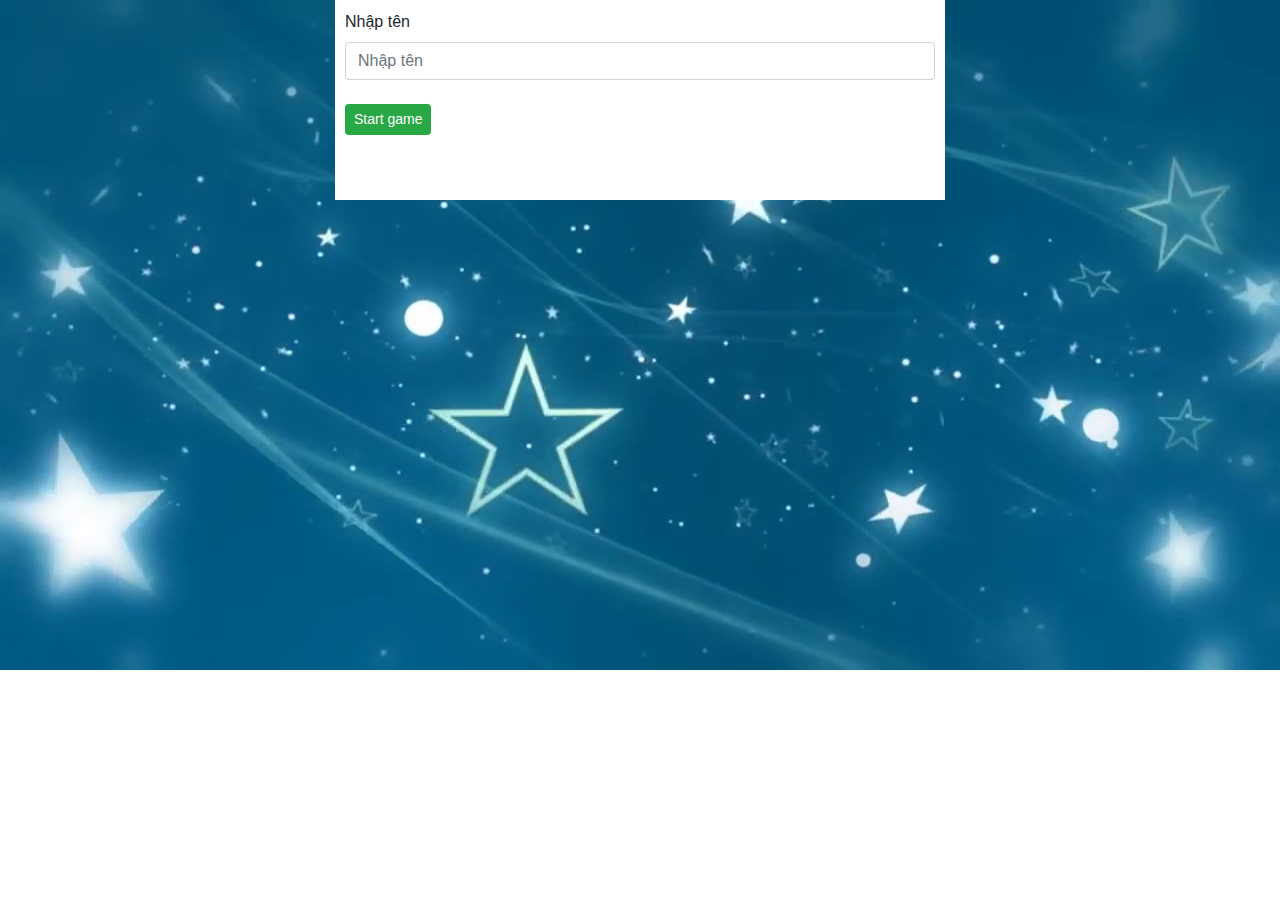
<file: index.html>
<!DOCTYPE html>
<html lang="en">
<head>
    <meta charset="UTF-8">
    <meta name="viewport" content="width=device-width, initial-scale=1.0">
    <meta http-equiv="X-UA-Compatible" content="ie=edge">
    <title>Document</title>
    <link rel="stylesheet" href="public/bootstrap/css/bootstrap.min.css">
    <link rel="stylesheet" href="public/css/main.css">
    <style type="text/css" media="screen">
        span{
            color: black;
            font-size: 30px;
            font-weight: bold;
            display: inline-block;
            width: 100px;
        }
        .new-game, .board{
            width: 100%;
            height: 670px;
        }
        .form-group{
            height: 200px;
            padding: 10px;
            background: #FFF;
        }
        .guest{
            margin:0 30px;
            z-index: 100;
        }
        table{
            margin: auto;
            padding: 20px;
            background-color: #FFF;
        }
        tr, td{
            min-width: 200px;
            height: 50px;
            border: 1px solid black;
            padding: 15px;
        }
    </style>
</head>
<body>
    <div class="new-game col-md-6 offset-md-3"  >
        <div class="form-group">
                    <label>Nhập tên</label>
                    <input type="text"  placeholder="Nhập tên" class="form-control name" required>
                    <br>
                    <button id="start" type="submit" class="btn btn-sm btn-success">Start game</button>
        </div>
    </div>
    <div class="container" style="display: none;">
        <div class="right" style="position: absolute; top: 50px; right: 50px; background: white; padding: 20px; box-shadow: inset 10px 10px 5px #00FFE8,10px 10px 5px #00FFE8;border-radius: 10px;" >
        <div class="question-div" style="color: red; font-size: 40px;"></div>
        <div class="show-point" style="font-size:30px; min-height: 60px; "></div>
        <div class="col-12 answer-div" style="margin-bottom: 30px;"></div>
        <div class="point">
           <span>Điểm</span> <input class="point" type="text" name="" value="0" placeholder="" style="min-width: 50px; height: 50px; border: 1px solid green;border-radius:5px ; text-align: center; font-size: 30px">
           <br>
           <br>
           <span>Lượt</span> <input class="LuotChoi" type="text" name="" value="2" placeholder="" style="min-width: 50px; height: 50px; border: 1px solid green;border-radius:5px ; text-align: center; font-size: 30px">
        </div>
        </div>
        <div class="the_wheel" style="position: relative;" >
            <canvas id='canvas' width='580' height='450'>
                Canvas not supported, use 'another browser.
            </canvas>
        <button id="quay" style="position: absolute; top: 75px; left: 20px; width: 400px; height: 400px; opacity: 0">Quay</button>
        <div class="guest" style="margin-left: 130px;">
                    <button id="guest" type="submit" class="btn btn-sm btn-success">Đoán luôn</button>
                    <button id="stop" type="submit" class="btn btn-sm btn-danger">Dừng chơi</button>
       </div>
        </div>
        <div class="row">
            <div class="col-12 bangchucai"></div>
        </div>
    </div>
    <div class="board" style="display: none; min-height: 655px; height: 100%;">
        <table>
            <thead>
                <tr>
                    <td colspan="2">Leader Board</td>
                    <td colspan="" style="text-align: center;"><button id="replay" type="submit" class="btn btn-sm btn-danger" style="width: 200px; font-weight: bold">Replay</button></td>
                </tr>
                <tr>
                    <td>No.</td>
                    <td>Player</td>
                    <td>Score</td>
                </tr>
            </thead>      
            <tbody class="sc-board">
            </tbody>
        </table>
    </div>
    <script src="public/jquery.min.js"></script>
    <script src="public/bootstrap/js/bootstrap.min.js"></script>
    <script src="public/winwheel/Winwheel.min.js"></script>
    <script src="public/TweenMax.min.js"></script>
    <script src="public/js/question.js"></script>
    <script>
        var player="";
        $('#start').on('click', function(){
            $('.container').css('display', 'block');
            $('.new-game').css('display','none');
            $('.board').css('display','none');
            player= $('input.name').val();
        });
        if (!localStorage.ldBoard) {
            var leaderBoard=[];
            localStorage.setItem('ldBoard',JSON.stringify(leaderBoard));
        }
    function leaderBd(playername,point){
        var flag=true;
        const board = JSON.parse(localStorage.getItem('ldBoard'));
        console.log(board);
        for (var i = 0; i < board.length; i++) {
            if (playername==board[i].name){
                if (board[i].score<point) {
          board[i].score=point;  
                }
            flag= false;
            }
        }
        if (flag==true) {
            const addBoard = {
                name:`${playername}`,
                score:`${point}`
            }
            board.push(addBoard);
        }
        localStorage.setItem('ldBoard',JSON.stringify(board));
    };
    function drawTable (arg) {
            var content="";
            var arr = JSON.parse(localStorage.getItem('ldBoard'));
            arr.sort(function(a, b){
            return (a.score - b.score);
            });
            arr.reverse();
        for (var i = 0; i < 10; i++) {
            content += `<tr>
                            <td>${i+1}</td>
                            <td>${arr[i].name}</td>
                            <td>${arr[i].score}</td>
                        </tr>
                        `;
        }
            var parent = document.querySelector('.sc-board');
            parent.innerHTML=content;

    }
    
        var wheelSpinning = false;
        var wheelPower = 2;

        let theWheel = new Winwheel({
            'numSegments'  : 13,         // Number of segments
            'outerRadius'  : 212,       // The size of the wheel.
            'centerX'      : 217,       // Used to position on the background correctly.
            'centerY'      : 219,
            'textFontSize' : 25,        // Font size.
            'segments'     :            // Definition of all the segments.
            [
                {'fillStyle' : '#eae56f', 'text' : '100'},
                {'fillStyle' : '#89f26e', 'text' : '200'},
                {'fillStyle' : '#7de6ef', 'text' : '300'},
                {'fillStyle' : '#e7706f', 'text' : 'Lose Turn'},
                {'fillStyle' : '#eae56f', 'text' : '400'},
                {'fillStyle' : '#89f26e', 'text' : '500'},
                {'fillStyle' : '#7de6ef', 'text' : '600'},
                {'fillStyle' : '#e7706f', 'text' : 'Lose Point'},
                {'fillStyle' : '#eae56f', 'text' : '700'},
                {'fillStyle' : '#89f26e', 'text' : '800'},
                {'fillStyle' : '#e7706f', 'text' : '900'},
                {'fillStyle' : '#e7706f', 'text' : '1000'},
                {'fillStyle' : '#7de6ef', 'text' : 'Turn Bonus'},
            ],
            'animation' :               // Definition of the animation
            {
                'type'     : 'spinToStop',
                'duration' : 10,
                'spins'    : 8,
                'callbackFinished' : alertPrize
            }
        });

        function startSpin()
        {
            // Ensure that spinning can't be clicked again while already running.
            if (wheelSpinning == false) {
                if (wheelPower == 1) {
                    theWheel.animation.spins = 3;
                } else if (wheelPower == 2) {
                    theWheel.animation.spins = 8;
                } else if (wheelPower == 3) {
                    theWheel.animation.spins = 15;
                }
                theWheel.startAnimation();
                wheelSpinning = true;
            }
        }

        function resetWheel()
        {
            theWheel.stopAnimation(false);  // Stop the animation, false as param so does not call callback function.
            theWheel.rotationAngle = 0;     // Re-set the wheel angle to 0 degrees.
            theWheel.draw();                // Call draw to render changes to the wheel.
            wheelSpinning = false;          // Reset to false to power buttons and spin can be clicked again.
        }

        // -------------------------------------------------------
        // Called when the spin animation has finished by the callback feature of the wheel because I specified callback in the parameters.
        // -------------------------------------------------------
        var diem =0;
        var currentPoint=0;
        var LuotChoi=2;
        var QA = 0;
        var win=0;
        $('#guest').on('click', function () {
            if (diem==0) {
                var yourAns= prompt("Mời bạn đoán ");
                var ans= questions[QA].a;
                if (yourAns.toLowerCase()==ans.toLowerCase()) {
                    trAleart();
                alert('Bạn đã trả lời đúng câu hỏi và nhận 5000 điểm');
                currentPoint+=5000;
                $('input.point').val(currentPoint);
                 QA++;
                    if (QA==questions.length) {
                        stop();
                    }else {
                    qa(QA);
                    }
                }else {
                falAleart();
                alert('bạn đã trả lời sai');
                stop();
                }           
            }
        });
        function stop() {
            alert('Bạn đã kết thúc trò chơi với '+currentPoint+'điểm');
            leaderBd(player, currentPoint);
            drawTable(); 
            $('.container').css('display', 'none');
            $('.new-game').css('display','none');
            $('.board').css('display','block');
        }
        $('#stop').on('click', stop);
        $('#replay').on('click', function () {
            $('.container').css('display', 'none');
            $('.new-game').css('display','block');
            $('.board').css('display','none');
            diem =0;
            currentPoint=0;
            $('input.point').val(currentPoint);
            LuotChoi=2;
            $('input.LuotChoi').val(LuotChoi);
            $('.show-point').text("");

            QA = 0;
            win=0;
            qa(QA);
        });
        function qa (a) {
            QA=a;
            play();
            sinhBangChuCai();
        }
        function audio() {
            let audio=new Audio('nhacnen.mp3');
            audio.play();
        }
        function trAleart(){
            let tr = new Audio('true.mp3');
            tr.play();            
        }
        function falAleart(){
            let fal = new Audio('false.mp3');
            fal.play();            
        }
        function alertPrize(indicatedSegment)
        {
            if (!isNaN(indicatedSegment.text)) {
                diem= indicatedSegment.text;
                $('.show-point').text("You have won " + indicatedSegment.text).css('color', 'green');
            }
            else if (indicatedSegment.text=='Lose Turn'){
                $('.show-point').text("You have lost turn").css('color', 'red');
                diem=0;
                LuotChoi-=1;
                $('input.LuotChoi').val(LuotChoi);
            }else if(indicatedSegment.text=='Lose Point') {
                $('.show-point').text("You have lost all point").css('color', 'red');
                diem=0;
                currentPoint=0;
                $('input.point').val(currentPoint);
                LuotChoi-=1;
                $('input.LuotChoi').val(LuotChoi);                
            }else {
                $('.show-point').text("You have gain a turn ").css('color','orange')
                diem=0;
                LuotChoi+=1;
                $('input.LuotChoi').val(LuotChoi); 
            }
            if (LuotChoi<1) {
            stop();
        }
            resetWheel()
        }
        
        $('#quay').on('click', function(){
            if (LuotChoi>=1&&diem==0) {
            audio();
            startSpin();
            }
        });
        function sinhBangChuCai(){
            //bangchucai
            var bccItem = ``;
            bangChuCai.forEach(element => {
                bccItem += `<div class="bcctmp" choosed="0" style="border:1px solid black; border-radius:10px; background:#0466FA" onclick="chonchu('${element}', this)">${element}</div>`
            });
            $('.bangchucai').empty();
            $('.bangchucai').html(bccItem);
        }
        function chonchu(val, thisel){
            if (diem!=0) {
            if($(thisel).attr('choosed') != 1){
                var listatmp = document.querySelectorAll('.atmp');
                var i=0;
                for (let index = 0; index < listatmp.length; index++) {
                    const element = listatmp[index];
                    if($(element).text().toLowerCase() == val.toLowerCase()){
                        $(element).css('backgroundColor', 'white');
                        currentPoint=Number($('input.point').val()) + Number(diem);
                        $('input.point').val(currentPoint);
                        trAleart();
                        i++;
                        win++;
                    }
                }
                if (i==0) {
                    falAleart();
                    alert('không có chữ bạn chọn');
                    LuotChoi--;
                    $('input.LuotChoi').val(LuotChoi); 
                }
                if (LuotChoi<1) {
                    stop();
                }
                if (win==listatmp.length) {
                    alert('you win');
                    QA++;
                    if (QA==questions.length) {
                            stop();
                    }else {
                        qa(QA);
                        win=0;    
                    }
                }
                $(thisel).attr('choosed', 1);
                $(thisel).css('backgroundColor', 'red');
                diem=0;
            }
        }
    }
        function play(){
            var cauHoiHienTai = questions[QA];
            var cauhoi = cauHoiHienTai.q;
            $('.question-div').text(cauhoi);
            $('.answer-div').empty();
            for(var i = 0; i < cauHoiHienTai.a.length; i++){
                var kytu = cauHoiHienTai.a[i];
                console.log(kytu);
                var atmp = `
                    <div class="atmp" >${kytu}</div>
                `;
                $('.answer-div').append(atmp);
            }
        }
        play();
        sinhBangChuCai();
        
    </script>
</body>
</html>
</file>
<file: public/css/main.css>
body{
    background-image: url(./1.jpg);
    background-size: 100% 100%;
    background-repeat: no-repeat;
    height: 670px;


}

.atmp{
    width: 40px;
    height: 40px;
    font-size: 30px;
    display: inline-block;
    margin: 0 5px 0 5px;
    text-align: center;
    line-height: 40px;
    color: #36EA16;
    text-transform: uppercase;
    font-weight: bold;
    background-color: #36EA16;
    border: 1px solid black; 
    border-radius:10px; 
}
.bangchucai{
    margin-top: 20px;
}
.bcctmp{
    width: 40px;
    height: 40px;
    display: inline-block;
    margin: 0;
    cursor: pointer;
    text-align: center;
    line-height: 40px;
    color: #fff;
    font-size: 30px;

    text-transform: uppercase;
    font-weight: bold;
    background-color: grey;
}
.the_wheel{
    background-image: url(./wheel_back.png);
    background-repeat: no-repeat;
    background-position-y: -22px;
    background-position-x: -2px;
}
#canvas{
    margin-top: 50px;
}
span{
    color: white;
}
</file>
